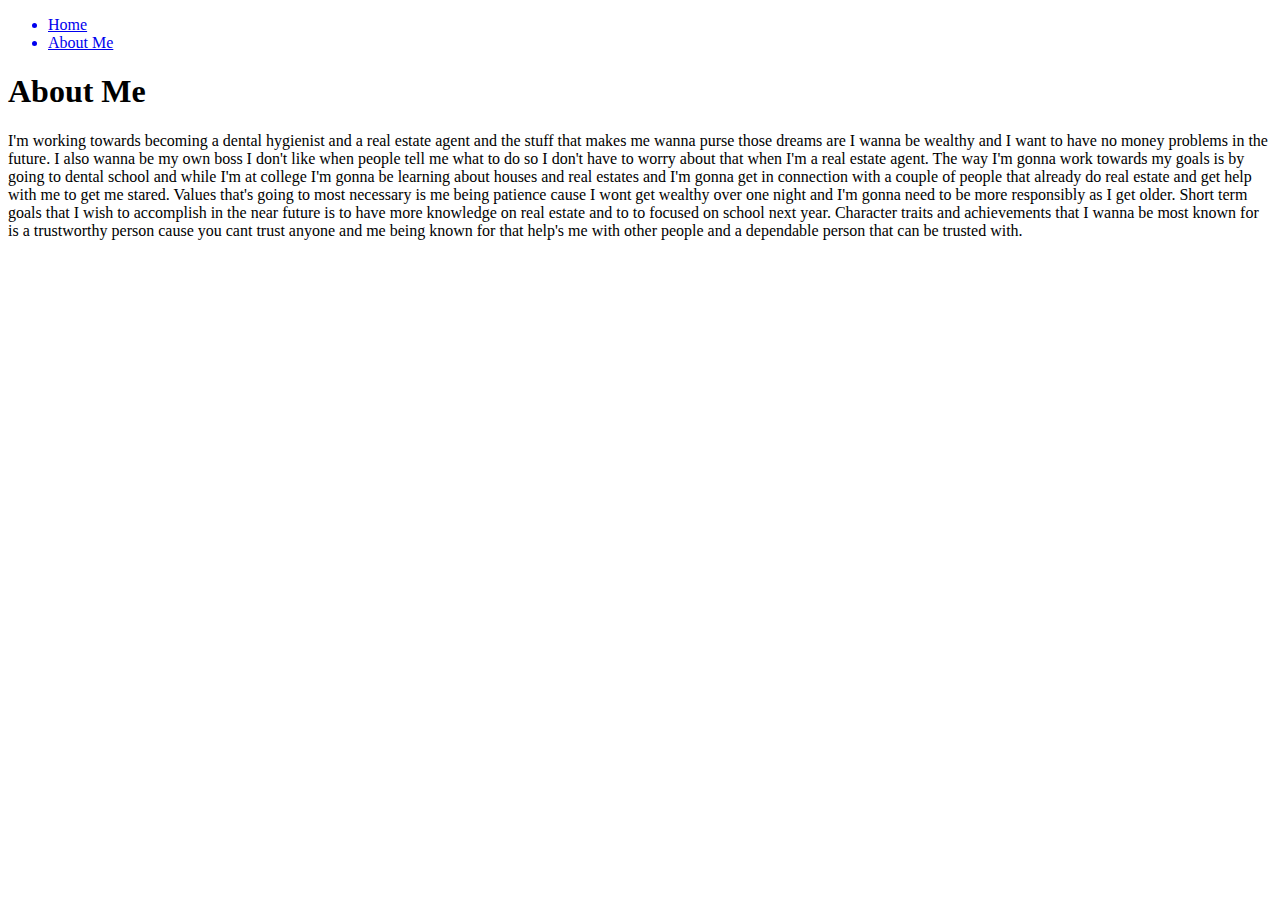
<file: aboutme.html>
<!DOCTYPE html>
<html>
  <head>
    <title>About Me</title>
    <link rel="styleseet" href="./style.css" type="text/css">
  </head>
  <header>
    <nav>
      <ul>
        <a href="./index.html"><li>Home</li></a>
        <a href="./aboutme.html"><li>About Me</li></a>
      </ul>
    </nav>
  </header>
  <body>
    <h1>About Me</h1>
    <p> I'm working towards becoming a dental hygienist and a real estate agent and the stuff that makes me wanna purse those dreams are I wanna be wealthy and I want to have no money problems in the future. I also wanna be my own boss I don't like when people tell me what to do so I don't have to worry about that when I'm a real estate agent. The way I'm gonna work towards my goals is by going to dental school and while I'm at college I'm gonna be learning about houses and real estates and I'm gonna get in connection with a couple of people that already do real estate and get help with me to get me stared. Values that's going to most necessary is me being patience cause I wont get wealthy over one night and I'm gonna need to be more responsibly as I get older. Short term goals that I wish to accomplish in the near future is to have more knowledge on real estate and to to focused on school next year. Character traits and achievements that I wanna be most known for is a trustworthy person cause you cant trust anyone and me being known for that help's me with other people and a dependable person that can be trusted with. </p>
  </body>
  <footer>
  </footer>
</html>
</file>
<file: style.css>
p{
  font-family: Ariel;
  height: 70px;
}

ul{
  background-color: lightblue;
  height: 100px;
}

ol{
  color: #b4cza7;
  width: 20px;
}

h1{
  background-color: red;
  color: #b4cza7;
}

header{
  font-size: 16pt;
  font-weight: bold 100-900
}

body{
  font-family: blue;
  font-size: red;
}

footer{
  back-ground: pink;
  height: 100px;
}
</file>
